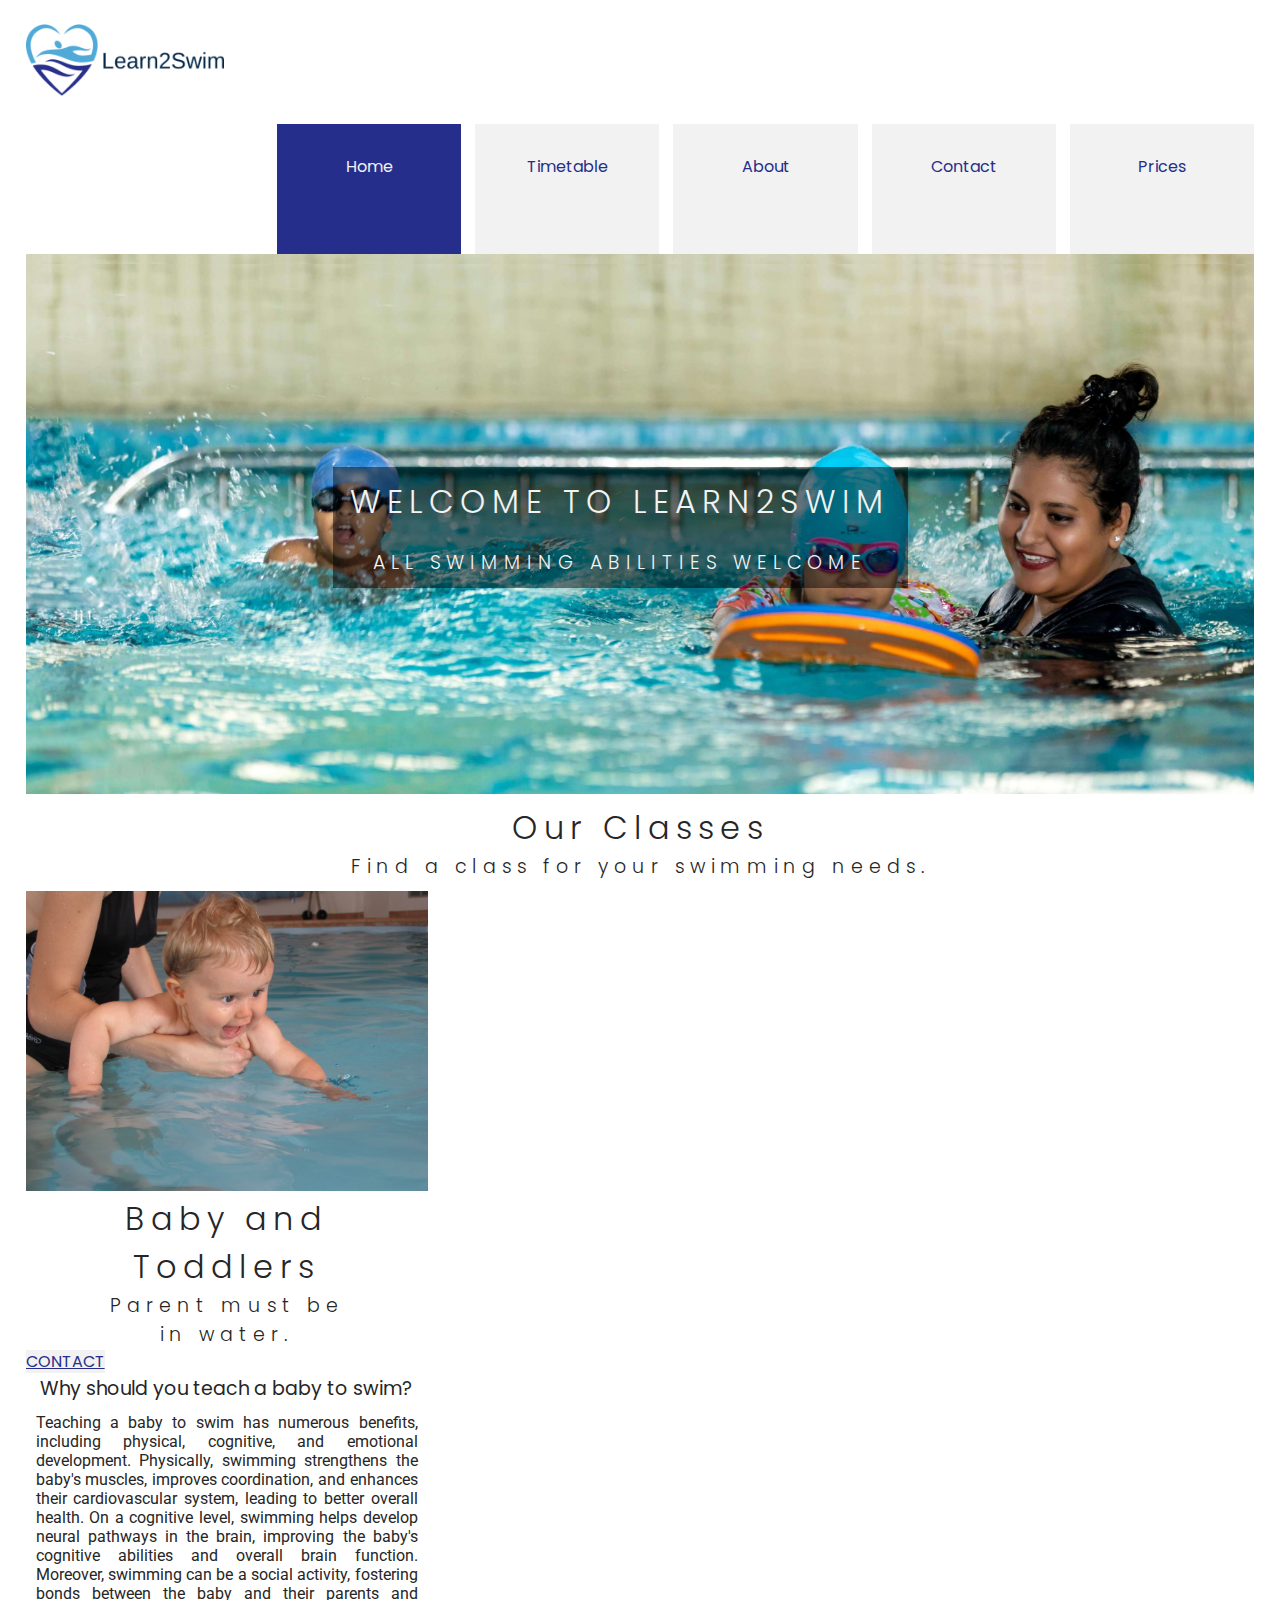
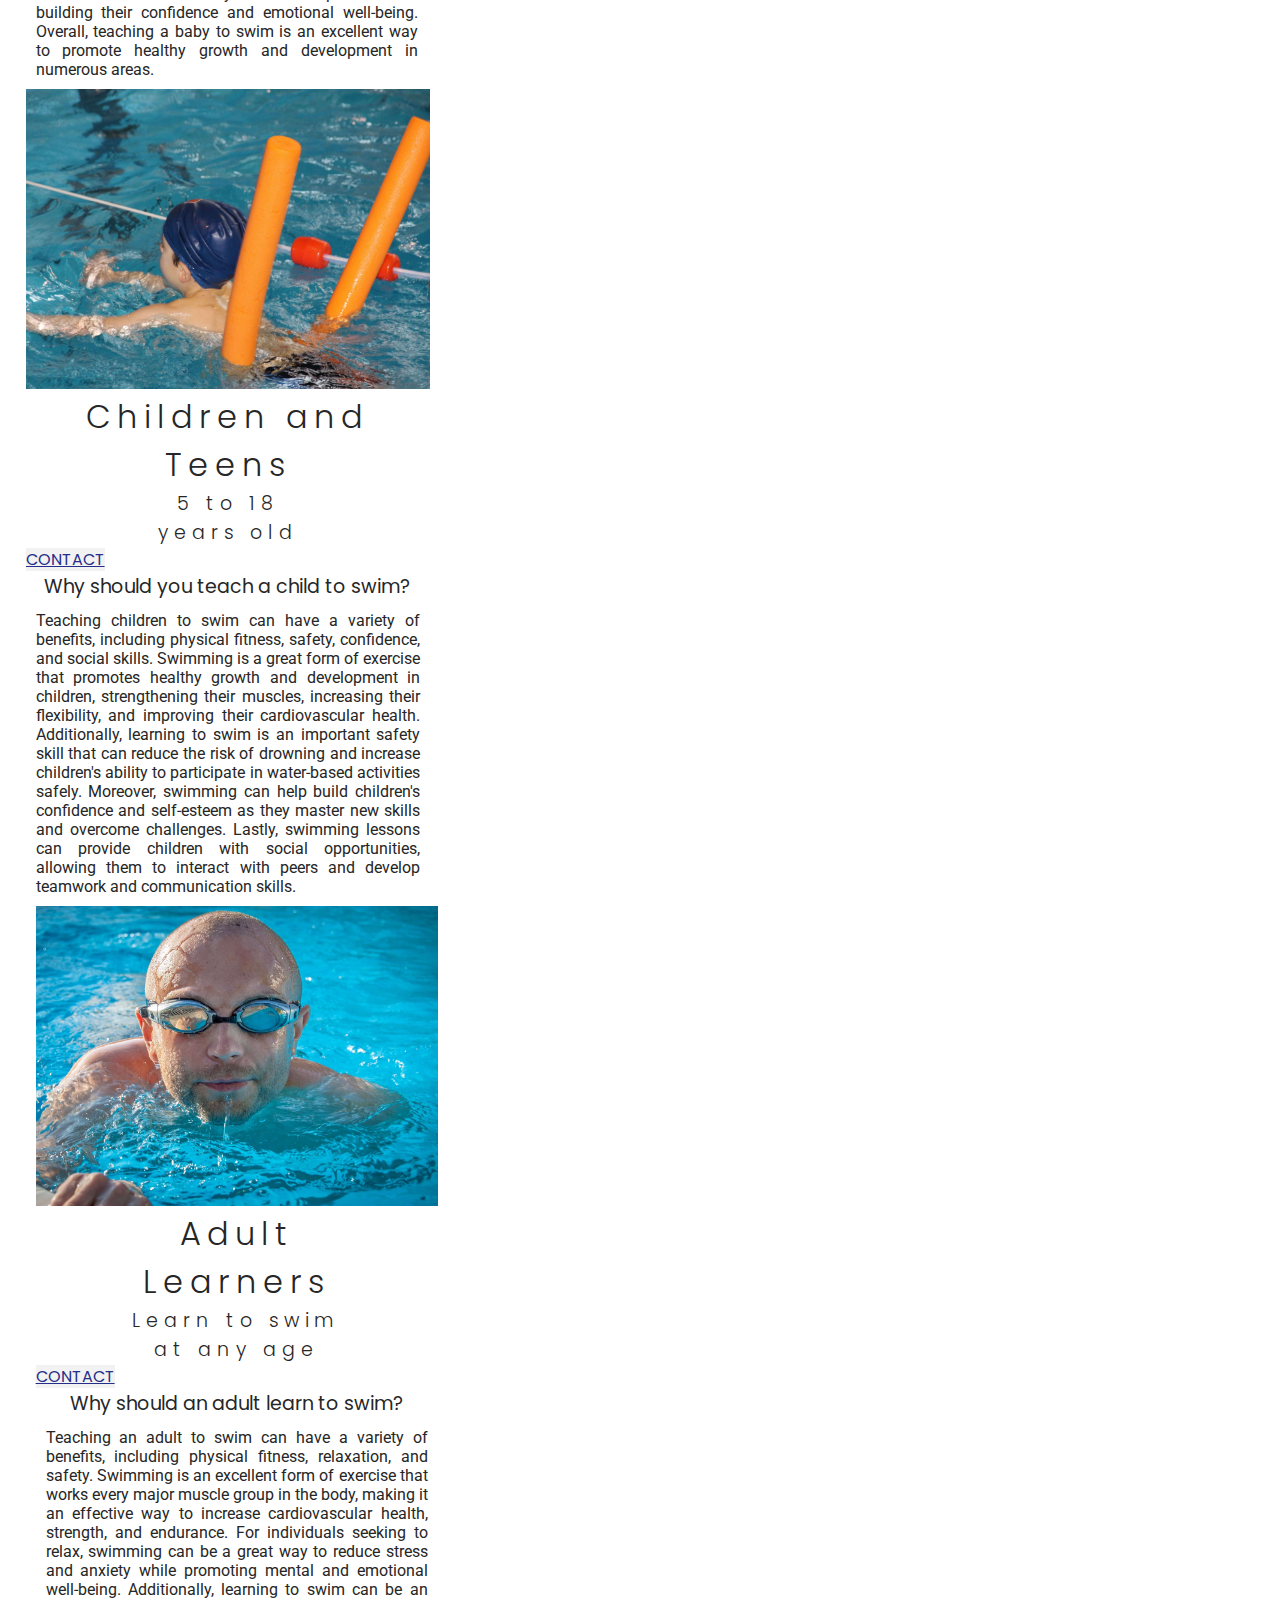
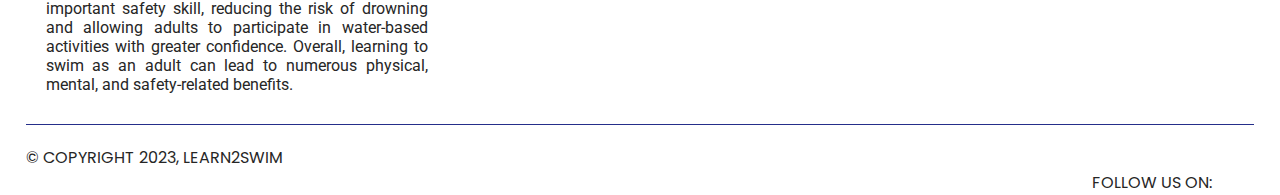
<file: index.html>
<!DOCTYPE html>
<html lang="en">

<head>
    <meta charset="UTF-8">
    <meta http-equiv="X-UA-Compatible" content="IE=edge">
    <meta name="viewport" content="width=device-width, initial-scale=1.0">
    <link rel="stylesheet" href="https://cdn.jsdelivr.net/npm/bootstrap@5.2.3/dist/css/bootstrap.min.css"
        integrity="sha384-rbsA2VBKQhggwzxH7pPCaAqO46MgnOM80zW1RWuH61DGLwZJEdK2Kadq2F9CUG65" crossorigin="anonymous">
    <link rel="stylesheet" href="https://cdnjs.cloudflare.com/ajax/libs/font-awesome/6.4.0/css/all.min.css"
        integrity="sha512-iecdLmaskl7CVkqkXNQ/ZH/XLlvWZOJyj7Yy7tcenmpD1ypASozpmT/E0iPtmFIB46ZmdtAc9eNBvH0H/ZpiBw=="
        crossorigin="anonymous" referrerpolicy="no-referrer">
    <link rel="preconnect" href="https://fonts.googleapis.com">
    <link rel="preconnect" href="https://fonts.gstatic.com" crossorigin>
    <link
        href="https://fonts.googleapis.com/css2?family=Poppins:wght@100;200;300;400;500;600;700;800;900&family=Roboto:wght@100;300;400;500;700&display=swap"
        rel="stylesheet">
    <link rel="stylesheet" href="assets/css/style.css">
    <title>Home | Learn2Swim</title>
</head>

<body>
    <header>
        <div class="container g-0 headerinner">
            <div class="row g-0">
                <div class="col-sm-12 col-md-4 logo g-0">
                    <a href="index.html" aria-hidden="true"><img src="assets/images/logo.png"
                            alt="Learn to swim logo"></a>
                </div>
                <div class="col-sm-12 col-md-8 menu g-0">
                    <nav>
                        <a href="index.html" class="col menu-item active g-0" aria-description="Link to Home">
                            <i class="fa-solid fa-house" aria-hidden="true"></i> Home</a>
                        <a href="timetable.html" class="col menu-item g-0" aria-description="Link to Timetable">
                            <i class="fa-solid fa-calendar-days" aria-hidden="true"></i> Timetable</a>
                        <a href="about.html" class="col menu-item g-0" aria-description="Link to About">
                            <i class="fa-solid fa-circle-info" aria-hidden="true"></i> About
                        </a>
                        <a href="contact.html" class="col menu-item g-0" aria-description="Link to Contact">
                            <i class="fa-solid fa-comment-dots" aria-hidden="true"></i> Contact
                        </a>
                        <a href="prices.html" class="col menu-item g-0" aria-description="Link to Prices">
                            <i class="fa-regular fa-credit-card" aria-hidden="true"></i> Prices
                        </a>
                    </nav>
                </div>
            </div>
        </div>
    </header>
    <section class="main">
        <div class="hero">
            <div class="container g-0 maininner">
                <div class="row g-0">
                    <div class="col g-0">
                        <div class="hero g-0">
                            <div class="overlayhero">
                                <h1>Welcome to Learn2Swim</h1>
                                <h2>All swimming abilities welcome</h2>
                            </div>
                        </div>
                    </div>
                </div>
            </div>
        </div>
        <div class="container g-0 maininner">
            <div class="row g-0">
                <div class="col=12 classesheader">
                    <h1>Our Classes</h1>
                    <h2>Find a class for your swimming needs.</h2>
                </div>
                <div class="col-sm-12 col-4 g-0 classesinner classleftcard">
                    <img src="assets/images/baby-76087.jpg"
                        alt="Mother holding baby in pool, allowing the baby to swim." class="class-image">
                    <h1>Baby and<br>Toddlers</h1>
                    <h2>Parent must be<br>in water.</h2>
                    <a href="contact.html" class="btn btn-outline-primary contact-btn"><i
                            class="fa-solid fa-comment-dots" aria-hidden="true"></i> Contact</a>
                    <h3>Why should you teach a baby to swim?</h3>
                    <p>Teaching a baby to swim has numerous benefits, including physical, cognitive, and emotional
                        development. Physically, swimming strengthens the baby's muscles, improves coordination, and
                        enhances their cardiovascular system, leading to better overall health. On a cognitive level,
                        swimming helps develop neural pathways in the brain, improving the baby's cognitive abilities
                        and overall brain function. Moreover, swimming can be a social activity, fostering bonds between
                        the baby and their parents and building their confidence and emotional well-being. Overall,
                        teaching a baby to swim is an excellent way to promote healthy growth and development in
                        numerous areas.</p>
                </div>
                <div class="col-sm-12 col-4 g-0  classesinner classcentercard">
                    <img src="assets/images/swim-619074.jpg" alt="Child swimming with swimming noodle as an aid"
                        class="class-image">
                    <h1>Children and Teens</h1>
                    <h2>5 to 18<br>years old</h2>
                    <a href="contact.html" class="btn btn-outline-primary contact-btn"><i
                            class="fa-solid fa-comment-dots" aria-hidden="true"></i> Contact</a>
                    <h3>Why should you teach a child to swim?</h3>
                    <p>Teaching children to swim can have a variety of benefits, including physical fitness, safety,
                        confidence, and social
                        skills. Swimming is a great form of exercise that promotes healthy growth and development in
                        children, strengthening
                        their muscles, increasing their flexibility, and improving their cardiovascular health.
                        Additionally, learning to swim
                        is an important safety skill that can reduce the risk of drowning and increase children's
                        ability to participate in
                        water-based activities safely. Moreover, swimming can help build children's confidence and
                        self-esteem as they master
                        new skills and overcome challenges. Lastly, swimming lessons can provide children with social
                        opportunities, allowing
                        them to interact with peers and develop teamwork and communication skills.</p>

                </div>
                <div class="col-sm-12 col-4 g-0  classesinner classrightcard">
                    <img src="assets/images/man-462874.jpg"
                        alt="Man with swimming cap and googles swimming towards the camera." class="class-image">
                    <h1>Adult<br>Learners</h1>
                    <h2>Learn to swim<br>at any age</h2>
                    <a href="contact.html" class="btn btn-outline-primary contact-btn"><i
                            class="fa-solid fa-comment-dots" aria-hidden="true"></i> Contact</a>
                    <h3>Why should an adult learn to swim?</h3>
                    <p>Teaching an adult to swim can have a variety of benefits, including physical fitness, relaxation,
                        and safety. Swimming
                        is an excellent form of exercise that works every major muscle group in the body, making it an
                        effective way to increase
                        cardiovascular health, strength, and endurance. For individuals seeking to relax, swimming can
                        be a great way to reduce
                        stress and anxiety while promoting mental and emotional well-being. Additionally, learning to
                        swim can be an important
                        safety skill, reducing the risk of drowning and allowing adults to participate in water-based
                        activities with greater
                        confidence. Overall, learning to swim as an adult can lead to numerous physical, mental, and
                        safety-related benefits.</p>
                </div>
            </div>
        </div>
    </section>
    <footer>
        <div class="container g-0 footerinner">
            <div class="row g-0">
                <div class="col-sm-12 col-md-4 copyright g-0">
                    <p>&copy; Copyright 2023, Learn2Swim</p>
                </div>
                <div class="col-sm-12 col-md-8 socials g-0">
                    <p class="socialheader">Follow us on:</p>
                    <a href="https://facebook.com" target="_blank" aria-description="Link to Facebook"><i
                            class="fa-brands fa-square-facebook" aria-disabled="true"></i></a>
                    <a href="https://twitter.com" target="_blank" aria-description="Link to Twitter"><i
                            class="fa-brands fa-square-twitter" aria-disabled="true"></i></a>
                    <a href="https://instagram.com" target="_blank" aria-description="Link to instagram"><i
                            class="fa-brands fa-square-instagram" aria-disabled="true"></i></a>
                </div>
            </div>
        </div>
    </footer>
</body>

</html>
</file>
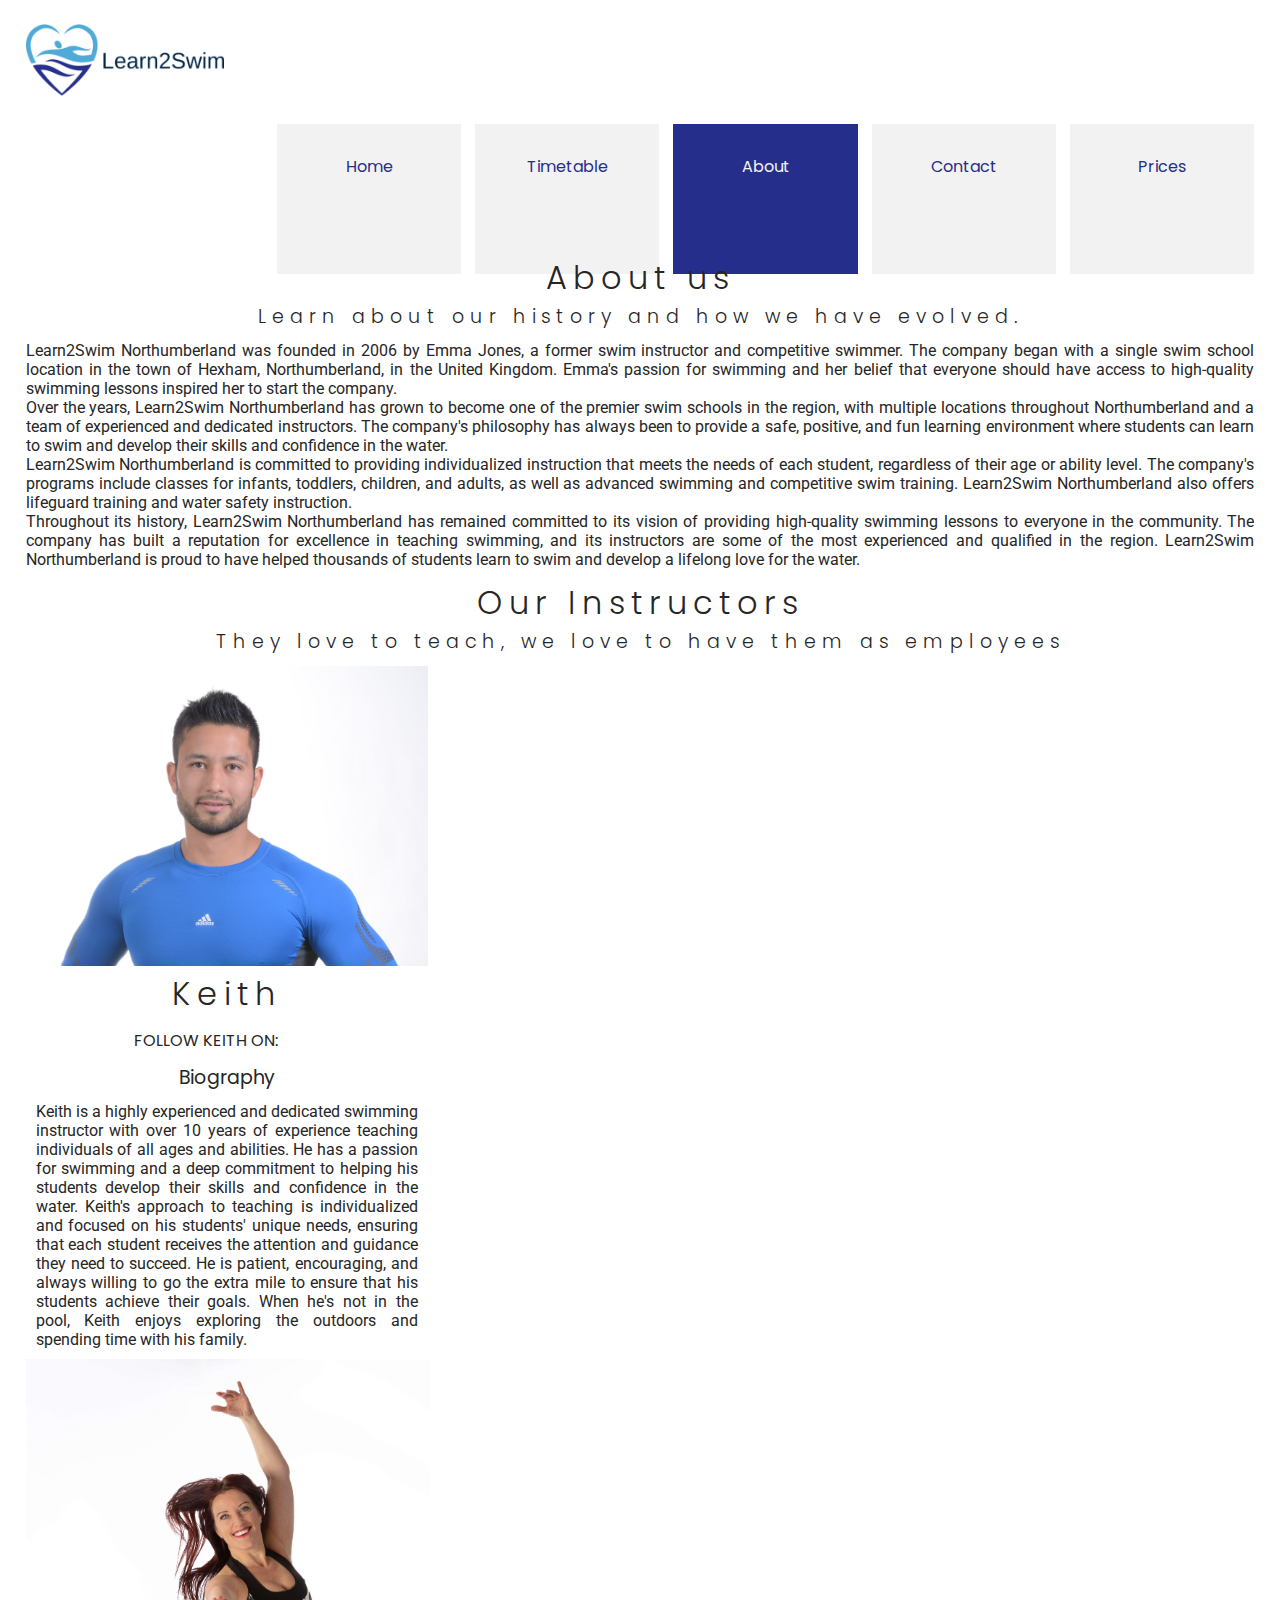
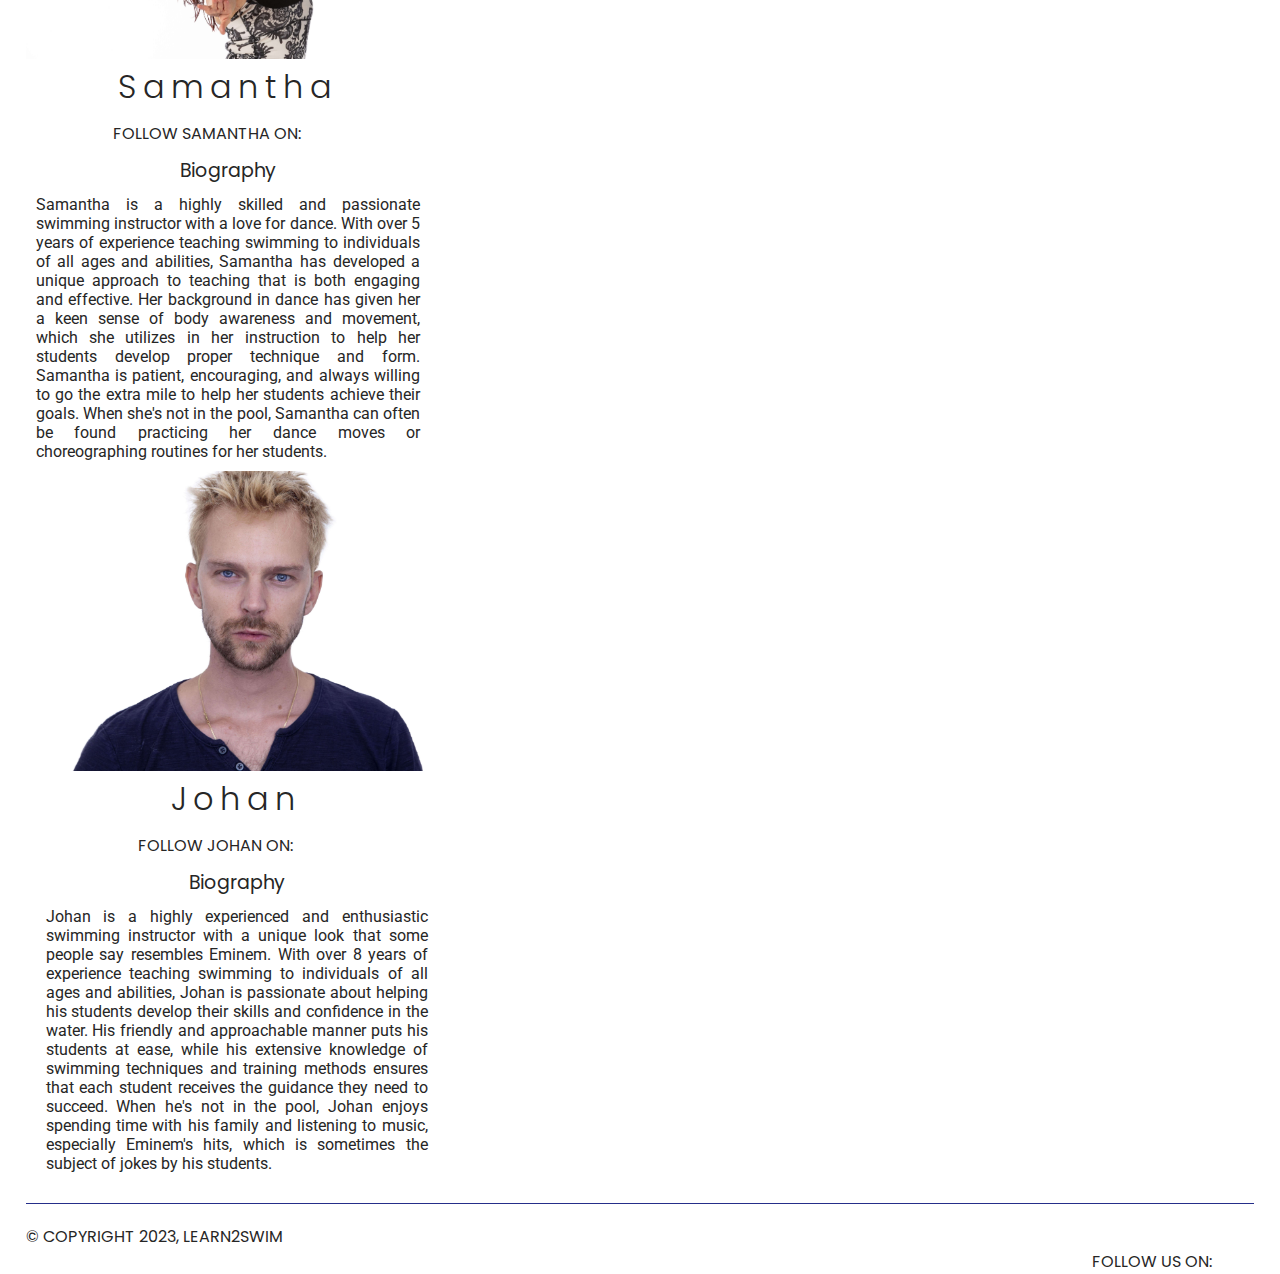
<file: about.html>
<!DOCTYPE html>
<html lang="en">

<head>
    <meta charset="UTF-8">
    <meta http-equiv="X-UA-Compatible" content="IE=edge">
    <meta name="viewport" content="width=device-width, initial-scale=1.0">
    <link rel="stylesheet" href="https://cdn.jsdelivr.net/npm/bootstrap@5.2.3/dist/css/bootstrap.min.css"
        integrity="sha384-rbsA2VBKQhggwzxH7pPCaAqO46MgnOM80zW1RWuH61DGLwZJEdK2Kadq2F9CUG65" crossorigin="anonymous">
    <link rel="stylesheet" href="https://cdnjs.cloudflare.com/ajax/libs/font-awesome/6.4.0/css/all.min.css"
        integrity="sha512-iecdLmaskl7CVkqkXNQ/ZH/XLlvWZOJyj7Yy7tcenmpD1ypASozpmT/E0iPtmFIB46ZmdtAc9eNBvH0H/ZpiBw=="
        crossorigin="anonymous" referrerpolicy="no-referrer">
    <link rel="preconnect" href="https://fonts.googleapis.com">
    <link rel="preconnect" href="https://fonts.gstatic.com" crossorigin>
    <link
        href="https://fonts.googleapis.com/css2?family=Poppins:wght@100;200;300;400;500;600;700;800;900&family=Roboto:wght@100;300;400;500;700&display=swap"
        rel="stylesheet">
    <link rel="stylesheet" href="assets/css/style.css">
    <title>Home | Learn2Swim</title>
</head>

<body>
    <header>
        <div class="container g-0 headerinner">
            <div class="row g-0">
                <div class="col-sm-12 col-md-4 logo g-0">
                    <a href="index.html" aria-hidden="true"><img src="assets/images/logo.png"
                            alt="Learn to swim logo"></a>
                </div>
                <div class="col-sm-12 col-md-8 menu g-0">
                    <nav>
                        <a href="index.html" class="col menu-item  g-0" aria-description="Link to Home">
                            <i class="fa-solid fa-house" aria-hidden="true"></i> Home</a>
                        <a href="timetable.html" class="col menu-item g-0" aria-description="Link to Timetable">
                            <i class="fa-solid fa-calendar-days" aria-hidden="true"></i> Timetable</a>
                        <a href="about.html" class="col menu-item g-0 active" aria-description="Link to About">
                            <i class="fa-solid fa-circle-info" aria-hidden="true"></i> About
                        </a>
                        <a href="contact.html" class="col menu-item g-0" aria-description="Link to Contact">
                            <i class="fa-solid fa-comment-dots" aria-hidden="true"></i> Contact
                        </a>
                        <a href="prices.html" class="col menu-item g-0" aria-description="Link to Prices">
                            <i class="fa-regular fa-credit-card" aria-hidden="true"></i> Prices
                        </a>
                    </nav>
                </div>
            </div>
        </div>
    </header>
    <section class="main">
        <div class="container g-0 maininner">
            <div class="row g-0">
                <div class="col g-0 content">
                    <div class="page-headers">
                        <h1>About us</h1>
                        <h2>Learn about our history and how we have evolved.</h2>
                    </div>
                    <p>Learn2Swim Northumberland was founded in 2006 by Emma Jones, a former swim instructor and
                        competitive swimmer. The
                        company began with a single swim school location in the town of Hexham, Northumberland, in the
                        United Kingdom. Emma's
                        passion for swimming and her belief that everyone should have access to high-quality swimming
                        lessons inspired her to
                        start the company.
                    </p>
                    <p>
                        Over the years, Learn2Swim Northumberland has grown to become one of the premier swim schools
                        in the region, with
                        multiple locations throughout Northumberland and a team of experienced and dedicated
                        instructors. The company's
                        philosophy has always been to provide a safe, positive, and fun learning environment where
                        students can learn to swim
                        and develop their skills and confidence in the water.
                    </p>
                    <p>
                        Learn2Swim Northumberland is committed to providing individualized instruction that meets the
                        needs of each student,
                        regardless of their age or ability level. The company's programs include classes for infants,
                        toddlers, children, and
                        adults, as well as advanced swimming and competitive swim training. Learn2Swim Northumberland
                        also offers lifeguard
                        training and water safety instruction.
                    </p>
                    <p>
                        Throughout its history, Learn2Swim Northumberland has remained committed to its vision of
                        providing high-quality
                        swimming lessons to everyone in the community. The company has built a reputation for excellence
                        in teaching swimming,
                        and its instructors are some of the most experienced and qualified in the region. Learn2Swim
                        Northumberland is proud
                        to have helped thousands of students learn to swim and develop a lifelong love for the water.
                    </p>
                </div>
            </div>
        </div>
        <div class="container g-0 maininner">
            <div class="row g-0">
                <div class="col=12 classesheader">
                    <h1>Our Instructors</h1>
                    <h2>They love to teach, we love to have them as employees</h2>
                </div>
                <div class="col-sm-12 col-4 g-0 classesinner classleftcard">
                    <img src="assets/images/sport-1685834.jpg" alt="Keith's profile photo"
                        class="class-image profile-pic">
                    <h1>Keith</h1>
                    <div class="col-sm-12 col-md-8 socials personal-socials g-0">
                        <p class="socialheader">Follow Keith on:</p>
                        <a href="https://facebook.com" target="_blank" aria-description="Link to Facebook"><i
                            class="fa-brands fa-square-facebook" aria-disabled="true"></i></a>
                        <a href="https://twitter.com" target="_blank" aria-description="Link to Twitter"><i
                            class="fa-brands fa-square-twitter" aria-disabled="true"></i></a>
                        <a href="https://instagram.com" target="_blank" aria-description="Link to instagram"><i
                            class="fa-brands fa-square-instagram" aria-disabled="true"></i></a>
                    </div>
                    <h3>Biography</h3>
                    <p>Keith is a highly experienced and dedicated swimming instructor with over 10 years of experience
                        teaching individuals of
                        all ages and abilities. He has a passion for swimming and a deep commitment to helping his
                        students develop their skills
                        and confidence in the water. Keith's approach to teaching is individualized and focused on his
                        students' unique needs,
                        ensuring that each student receives the attention and guidance they need to succeed. He is
                        patient, encouraging, and
                        always willing to go the extra mile to ensure that his students achieve their goals. When he's
                        not in the pool, Keith
                        enjoys exploring the outdoors and spending time with his family.</p>
                </div>
                <div class="col-sm-12 col-4 g-0  classesinner classcentercard">
                    <img src="assets/images/woman-4036106.jpg" alt="Samantha's profile photo"
                        class="class-image profile-pic">
                    <h1>Samantha</h1>
                    <div class="col-sm-12 col-md-8 socials personal-socials g-0">
                        <p class="socialheader">Follow Samantha on:</p>
                        <a href="https://facebook.com" target="_blank" aria-description="Link to Facebook"><i
                            class="fa-brands fa-square-facebook" aria-disabled="true"></i></a>
                        <a href="https://twitter.com" target="_blank" aria-description="Link to Twitter"><i
                            class="fa-brands fa-square-twitter" aria-disabled="true"></i></a>
                        <a href="https://instagram.com" target="_blank" aria-description="Link to instagram"><i
                            class="fa-brands fa-square-instagram" aria-disabled="true"></i></a>
                    </div>
                    <h3>Biography</h3>
                    <p>Samantha is a highly skilled and passionate swimming instructor with a love for dance. With over
                        5 years of experience
                        teaching swimming to individuals of all ages and abilities, Samantha has developed a unique
                        approach to teaching that is
                        both engaging and effective. Her background in dance has given her a keen sense of body
                        awareness and movement, which
                        she utilizes in her instruction to help her students develop proper technique and form. Samantha
                        is patient,
                        encouraging, and always willing to go the extra mile to help her students achieve their goals.
                        When she's not in the
                        pool, Samantha can often be found practicing her dance moves or choreographing routines for her
                        students.</p>

                </div>
                <div class="col-sm-12 col-4 g-0  classesinner classrightcard">
                    <img src="assets/images/4k-5552541.jpg" alt="Johan's profile photo" class="class-image profile-pic">
                    <h1>Johan</h1>
                    <div class="col-sm-12 col-md-8 socials personal-socials g-0">
                        <p class="socialheader">Follow Johan on:</p>
                        <a href="https://facebook.com" target="_blank" aria-description="Link to Facebook"><i
                            class="fa-brands fa-square-facebook" aria-disabled="true"></i></a>
                        <a href="https://twitter.com" target="_blank" aria-description="Link to Twitter"><i
                            class="fa-brands fa-square-twitter" aria-disabled="true"></i></a>
                        <a href="https://instagram.com" target="_blank" aria-description="Link to instagram"><i
                            class="fa-brands fa-square-instagram" aria-disabled="true"></i></a>
                    </div>
                    <h3>Biography</h3>
                    <p>Johan is a highly experienced and enthusiastic swimming instructor with a unique look that some
                        people say resembles
                        Eminem. With over 8 years of experience teaching swimming to individuals of all ages and
                        abilities, Johan is passionate
                        about helping his students develop their skills and confidence in the water. His friendly and
                        approachable manner puts
                        his students at ease, while his extensive knowledge of swimming techniques and training methods
                        ensures that each
                        student receives the guidance they need to succeed. When he's not in the pool, Johan enjoys
                        spending time with his
                        family and listening to music, especially Eminem's hits, which is sometimes the subject of jokes
                        by his students.</p>
                </div>
            </div>
        </div>
    </section>
    <footer>
        <div class="container g-0 footerinner">
            <div class="row g-0">
                <div class="col-sm-12 col-md-4 copyright g-0">
                    <p>&copy; Copyright 2023, Learn2Swim</p>
                </div>
                <div class="col-sm-12 col-md-8 socials g-0">
                    <p class="socialheader">Follow us on:</p>
                    <a href="https://facebook.com" target="_blank" aria-description="Link to Facebook"><i
                            class="fa-brands fa-square-facebook" aria-disabled="true"></i></a>
                    <a href="https://twitter.com" target="_blank" aria-description="Link to Twitter"><i
                            class="fa-brands fa-square-twitter" aria-disabled="true"></i></a>
                    <a href="https://instagram.com" target="_blank" aria-description="Link to instagram"><i
                            class="fa-brands fa-square-instagram" aria-disabled="true"></i></a>
                </div>
            </div>
        </div>
    </footer>
</body>

</html>
</file>
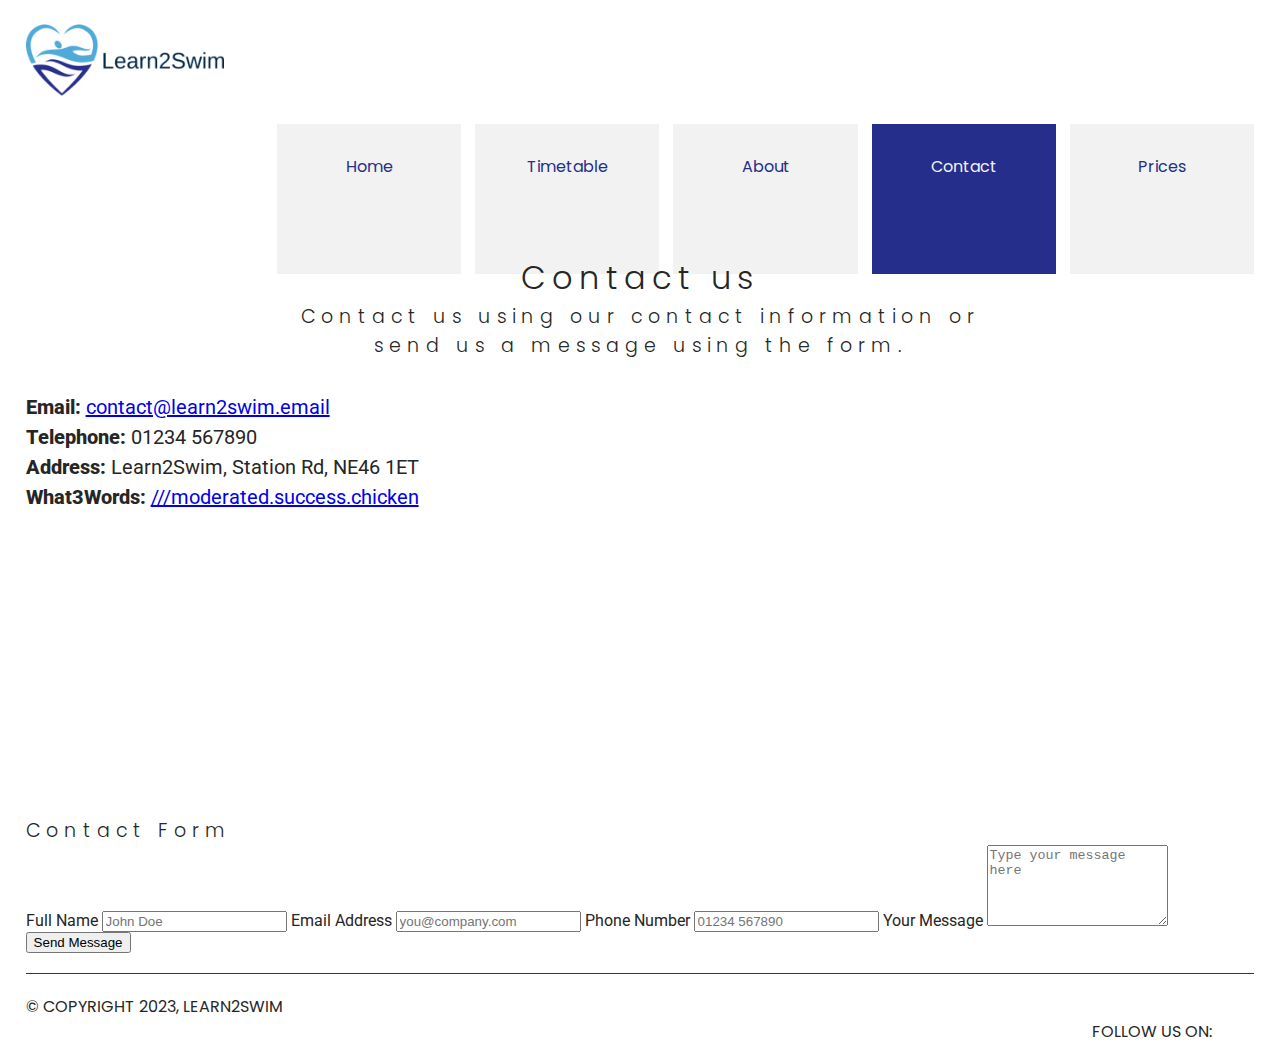
<file: contact.html>
<!DOCTYPE html>
<html lang="en">

<head>
    <meta charset="UTF-8">
    <meta http-equiv="X-UA-Compatible" content="IE=edge">
    <meta name="viewport" content="width=device-width, initial-scale=1.0">
    <link rel="stylesheet" href="https://cdn.jsdelivr.net/npm/bootstrap@5.2.3/dist/css/bootstrap.min.css"
        integrity="sha384-rbsA2VBKQhggwzxH7pPCaAqO46MgnOM80zW1RWuH61DGLwZJEdK2Kadq2F9CUG65" crossorigin="anonymous">
    <link rel="stylesheet" href="https://cdnjs.cloudflare.com/ajax/libs/font-awesome/6.4.0/css/all.min.css"
        integrity="sha512-iecdLmaskl7CVkqkXNQ/ZH/XLlvWZOJyj7Yy7tcenmpD1ypASozpmT/E0iPtmFIB46ZmdtAc9eNBvH0H/ZpiBw=="
        crossorigin="anonymous" referrerpolicy="no-referrer">
    <link rel="preconnect" href="https://fonts.googleapis.com">
    <link rel="preconnect" href="https://fonts.gstatic.com" crossorigin>
    <link
        href="https://fonts.googleapis.com/css2?family=Poppins:wght@100;200;300;400;500;600;700;800;900&family=Roboto:wght@100;300;400;500;700&display=swap"
        rel="stylesheet">
    <link rel="stylesheet" href="assets/css/style.css">
    <title>Home | Learn2Swim</title>
</head>

<body>
    <header>
        <div class="container g-0 headerinner">
            <div class="row g-0">
                <div class="col-sm-12 col-md-4 logo g-0">
                    <a href="index.html" aria-hidden="true"><img src="assets/images/logo.png"
                            alt="Learn to swim logo"></a>
                </div>
                <div class="col-sm-12 col-md-8 menu g-0">
                    <nav>
                        <a href="index.html" class="col menu-item  g-0" aria-description="Link to Home">
                            <i class="fa-solid fa-house" aria-hidden="true"></i> Home</a>
                        <a href="timetable.html" class="col menu-item g-0" aria-description="Link to Timetable">
                            <i class="fa-solid fa-calendar-days" aria-hidden="true"></i> Timetable</a>
                        <a href="about.html" class="col menu-item g-0 " aria-description="Link to About">
                            <i class="fa-solid fa-circle-info" aria-hidden="true"></i> About
                        </a>
                        <a href="contact.html" class="col menu-item g-0 active" aria-description="Link to Contact">
                            <i class="fa-solid fa-comment-dots" aria-hidden="true"></i> Contact
                        </a>
                        <a href="prices.html" class="col menu-item g-0" aria-description="Link to Prices">
                            <i class="fa-regular fa-credit-card" aria-hidden="true"></i> Prices
                        </a>
                    </nav>
                </div>
            </div>
        </div>
    </header>
    <section class="main">
        <div class="container g-0 maininner ">
            <div class="row g-0">
                <div class="col g-0">
                    <div class="page-headers">
                        <h1>Contact us</h1>
                        <h2>Contact us using our contact information or<br> send us a message using the form.</h2>
                    </div>
                </div>
            </div>
            <div class="row contactinner">
                    <div class="col-sm-12 col-md-6">
                        <div class="contact-info ">
                            <ul>
                                <li><span class="head">Email: </span><a href="mailto:contact@learn2swim.email" target="_blank">contact@learn2swim.email</a></li> 
                                <li><span class="head">Telephone: </span>01234 567890</li>
                                <li><span class="head">Address: </span>Learn2Swim, Station Rd, NE46 1ET</li>
                                <li><span class="head">What3Words: </span><a href="http://https://what3words.com/moderated.success.chicken" target="_blank" aria-description="Link to location on website What3words.com">///moderated.success.chicken</a></li>
                            </ul>
                            <iframe src="https://www.google.com/maps/embed?pb=!1m18!1m12!1m3!1d2289.9909779745153!2d-2.096690684099596!3d54.97325738035206!2m3!1f0!2f0!3f0!3m2!1i1024!2i768!4f13.1!3m3!1m2!1s0x487dc6447f8a361d%3A0x906306f2ca6b90d8!2sHexham%20NE46%201ET!5e0!3m2!1sen!2suk!4v1683933273418!5m2!1sen!2suk" allowfullscreen="" loading="lazy" referrerpolicy="no-referrer-when-downgrade"></iframe>
                        </div>
                    </div>
                    <div class="col-sm-12 col-md-6">
                        <h2>Contact Form</h2>
                        <form action="https://api.web3forms.com/submit" method="POST" id="form" class="contactform">
                            <input type="hidden" name="access_key" value="611c058f-d4ec-4209-8044-cf3951c2f630">
                            <input type="hidden" name="subject" value="Web Form from Learn2Swim">
                            <input type="hidden" name="redirect" value="https://web3forms.com/success">
                            <label for="name">Full Name</label>
                                <input type="text" name="name" id="name" placeholder="John Doe" required class="form-control">
                            <label for="email">Email Address</label>
                              <input type="email" name="email" id="email" placeholder="you@company.com" required class="form-control">
                            <label for="phone">Phone Number</label>
                              <input type="text" name="phone" id="phone" placeholder="01234 567890" required class="form-control">
                            <label for="message">Your Message</label>
                              <textarea rows="5" name="message" id="message" placeholder="Type your message here" class="form-control" required></textarea>
                              <div class="h-captcha" data-captcha="true"></div>
                            <button type="submit" class="btn btn-primary">Send Message</button>
                         </form>
                    </div>
            </div>
        </div>
    </section>
    <footer>
        <div class="container g-0 footerinner">
            <div class="row g-0">
                <div class="col-sm-12 col-md-4 copyright g-0">
                    <p>&copy; Copyright 2023, Learn2Swim</p>
                </div>
                <div class="col-sm-12 col-md-8 socials g-0">
                    <p class="socialheader">Follow us on:</p>
                    <a href="https://facebook.com" target="_blank" aria-description="Link to Facebook"><i
                            class="fa-brands fa-square-facebook" aria-disabled="true"></i></a>
                    <a href="https://twitter.com" target="_blank" aria-description="Link to Twitter"><i
                            class="fa-brands fa-square-twitter" aria-disabled="true"></i></a>
                    <a href="https://instagram.com" target="_blank" aria-description="Link to instagram"><i
                            class="fa-brands fa-square-instagram" aria-disabled="true"></i></a>
                </div>
            </div>
        </div>
    </footer>
</body>

</html>
</file>
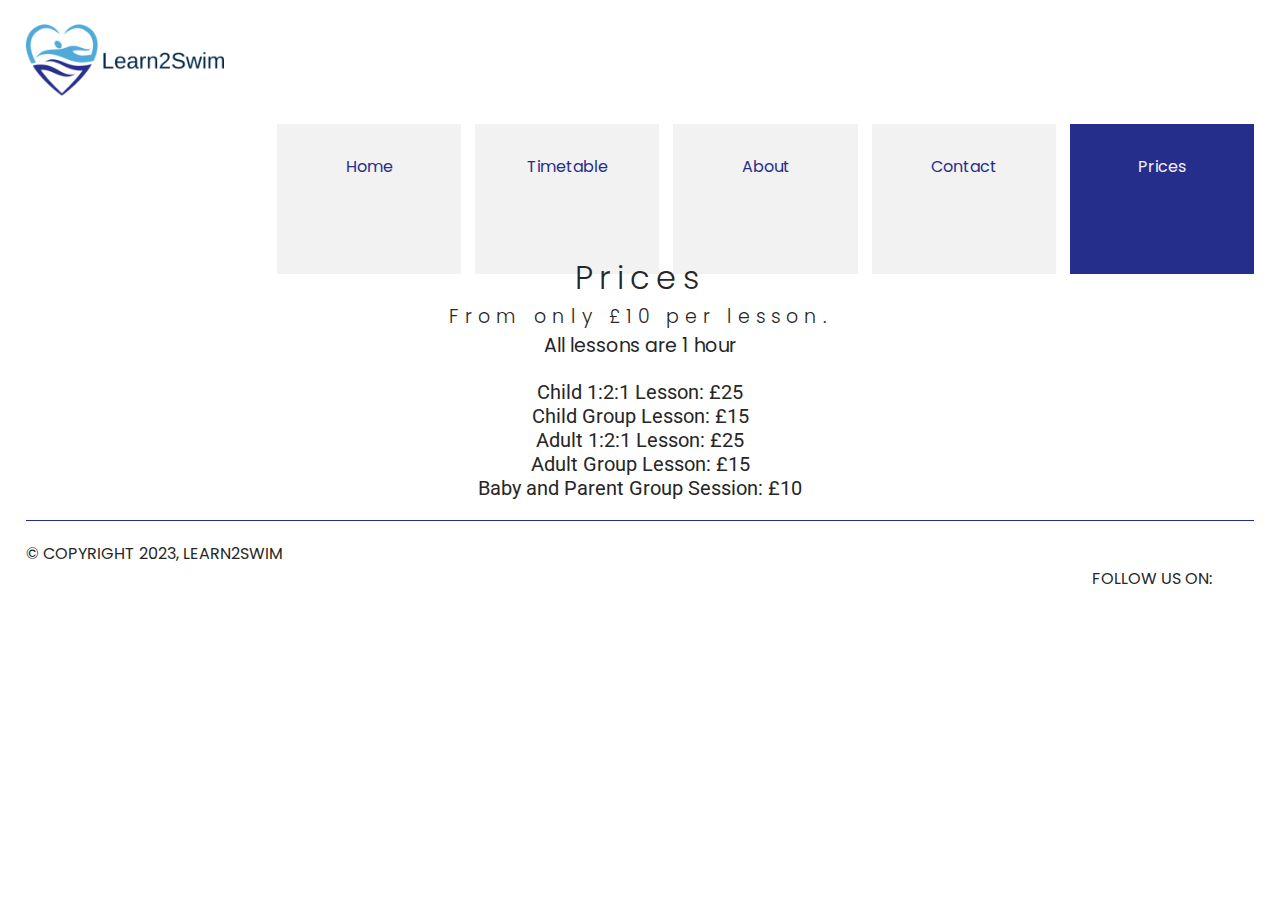
<file: prices.html>
<!DOCTYPE html>
<html lang="en">

<head>
    <meta charset="UTF-8">
    <meta http-equiv="X-UA-Compatible" content="IE=edge">
    <meta name="viewport" content="width=device-width, initial-scale=1.0">
    <link rel="stylesheet" href="https://cdn.jsdelivr.net/npm/bootstrap@5.2.3/dist/css/bootstrap.min.css"
        integrity="sha384-rbsA2VBKQhggwzxH7pPCaAqO46MgnOM80zW1RWuH61DGLwZJEdK2Kadq2F9CUG65" crossorigin="anonymous">
    <link rel="stylesheet" href="https://cdnjs.cloudflare.com/ajax/libs/font-awesome/6.4.0/css/all.min.css"
        integrity="sha512-iecdLmaskl7CVkqkXNQ/ZH/XLlvWZOJyj7Yy7tcenmpD1ypASozpmT/E0iPtmFIB46ZmdtAc9eNBvH0H/ZpiBw=="
        crossorigin="anonymous" referrerpolicy="no-referrer">
    <link rel="preconnect" href="https://fonts.googleapis.com">
    <link rel="preconnect" href="https://fonts.gstatic.com" crossorigin>
    <link
        href="https://fonts.googleapis.com/css2?family=Poppins:wght@100;200;300;400;500;600;700;800;900&family=Roboto:wght@100;300;400;500;700&display=swap"
        rel="stylesheet">
    <link rel="stylesheet" href="assets/css/style.css">
    <title>Home | Learn2Swim</title>
</head>

<body>
    <header>
        <div class="container g-0 headerinner">
            <div class="row g-0">
                <div class="col-sm-12 col-md-4 logo g-0">
                    <a href="index.html" aria-hidden="true"><img src="assets/images/logo.png"
                            alt="Learn to swim logo"></a>
                </div>
                <div class="col-sm-12 col-md-8 menu g-0">
                    <nav>
                        <a href="index.html" class="col menu-item  g-0" aria-description="Link to Home">
                            <i class="fa-solid fa-house" aria-hidden="true"></i> Home</a>
                        <a href="timetable.html" class="col menu-item g-0" aria-description="Link to Timetable">
                            <i class="fa-solid fa-calendar-days" aria-hidden="true"></i> Timetable</a>
                        <a href="about.html" class="col menu-item g-0 " aria-description="Link to About">
                            <i class="fa-solid fa-circle-info" aria-hidden="true"></i> About
                        </a>
                        <a href="contact.html" class="col menu-item g-0 " aria-description="Link to Contact">
                            <i class="fa-solid fa-comment-dots" aria-hidden="true"></i> Contact
                        </a>
                        <a href="prices.html" class="col menu-item g-0 active" aria-description="Link to Prices">
                            <i class="fa-regular fa-credit-card" aria-hidden="true"></i> Prices
                        </a>
                    </nav>
                </div>
            </div>
        </div>
    </header>
    <section class="main">
        <div class="container g-0 maininner">
            <div class="row g-0">
                <div class="col g-0">
                    <div class="page-headers">
                        <h1>Prices</h1>
                        <h2>From only £10 per lesson.</h2>
                        <h3>All lessons are 1 hour</h3>
                    </div>
                    <div class="price-structure">
                        <ul>
                            <li>
                            Child 1:2:1 Lesson: £25
                            </li>
                            <li>
                                Child Group Lesson: £15
                            </li>
                            <li>
                                Adult 1:2:1 Lesson: £25
                            </li>
                            <li>
                                Adult Group Lesson: £15
                            </li>
                            <li>
                                Baby and Parent Group Session: £10
                            </li>
                        </ul>
                    </div>                    
                </div>
            </div>
        </div>
    </section>
    <footer>
        <div class="container g-0 footerinner">
            <div class="row g-0">
                <div class="col-sm-12 col-md-4 copyright g-0">
                    <p>&copy; Copyright 2023, Learn2Swim</p>
                </div>
                <div class="col-sm-12 col-md-8 socials g-0">
                    <p class="socialheader">Follow us on:</p>
                    <a href="https://facebook.com" target="_blank" aria-description="Link to Facebook"><i
                            class="fa-brands fa-square-facebook" aria-disabled="true"></i></a>
                    <a href="https://twitter.com" target="_blank" aria-description="Link to Twitter"><i
                            class="fa-brands fa-square-twitter" aria-disabled="true"></i></a>
                    <a href="https://instagram.com" target="_blank" aria-description="Link to instagram"><i
                            class="fa-brands fa-square-instagram" aria-disabled="true"></i></a>
                </div>
            </div>
        </div>
    </footer>
</body>

</html>
</file>
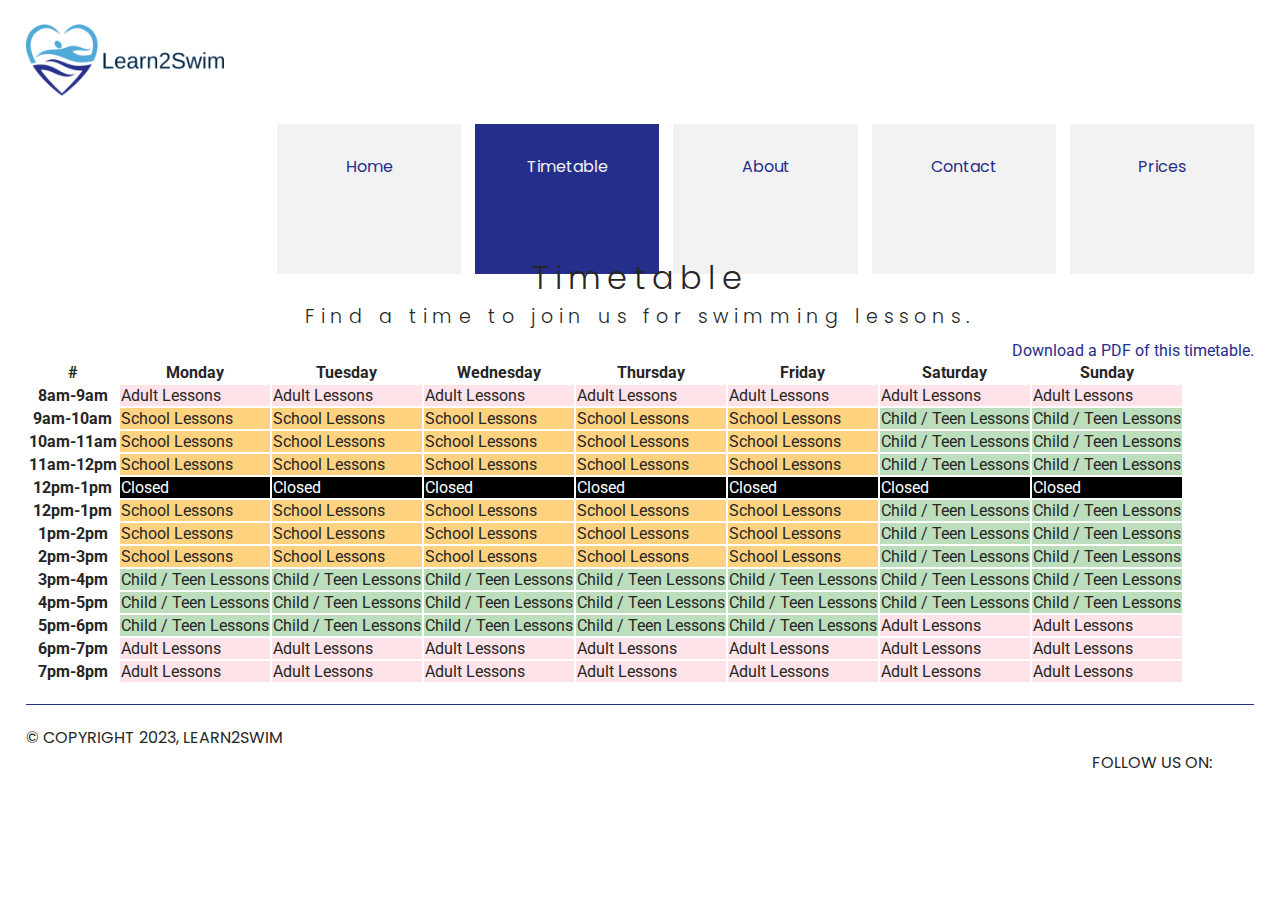
<file: timetable.html>
<!DOCTYPE html>
<html lang="en">

<head>
    <meta charset="UTF-8">
    <meta http-equiv="X-UA-Compatible" content="IE=edge">
    <meta name="viewport" content="width=device-width, initial-scale=1.0">
    <link rel="stylesheet" href="https://cdn.jsdelivr.net/npm/bootstrap@5.2.3/dist/css/bootstrap.min.css"
        integrity="sha384-rbsA2VBKQhggwzxH7pPCaAqO46MgnOM80zW1RWuH61DGLwZJEdK2Kadq2F9CUG65" crossorigin="anonymous">
    <link rel="stylesheet" href="https://cdnjs.cloudflare.com/ajax/libs/font-awesome/6.4.0/css/all.min.css"
        integrity="sha512-iecdLmaskl7CVkqkXNQ/ZH/XLlvWZOJyj7Yy7tcenmpD1ypASozpmT/E0iPtmFIB46ZmdtAc9eNBvH0H/ZpiBw=="
        crossorigin="anonymous" referrerpolicy="no-referrer">
    <link rel="preconnect" href="https://fonts.googleapis.com">
    <link rel="preconnect" href="https://fonts.gstatic.com" crossorigin>
    <link
        href="https://fonts.googleapis.com/css2?family=Poppins:wght@100;200;300;400;500;600;700;800;900&family=Roboto:wght@100;300;400;500;700&display=swap"
        rel="stylesheet">
    <link rel="stylesheet" href="assets/css/style.css">
    <title>Home | Learn2Swim</title>
</head>

<body>
    <header>
        <div class="container g-0 headerinner">
            <div class="row g-0">
                <div class="col-sm-12 col-md-4 logo g-0">
                    <a href="index.html" aria-hidden="true"><img src="assets/images/logo.png"
                            alt="Learn to swim logo"></a>
                </div>
                <div class="col-sm-12 col-md-8 menu g-0">
                    <nav>
                        <a href="index.html" class="col menu-item  g-0" aria-description="Link to Home">
                            <i class="fa-solid fa-house" aria-hidden="true"></i> Home</a>
                        <a href="timetable.html" class="col menu-item g-0 active" aria-description="Link to Timetable">
                            <i class="fa-solid fa-calendar-days" aria-hidden="true"></i> Timetable</a>
                        <a href="about.html" class="col menu-item g-0" aria-description="Link to About">
                            <i class="fa-solid fa-circle-info" aria-hidden="true"></i> About
                        </a>
                        <a href="contact.html" class="col menu-item g-0" aria-description="Link to Contact">
                            <i class="fa-solid fa-comment-dots" aria-hidden="true"></i> Contact
                        </a>
                        <a href="prices.html" class="col menu-item g-0" aria-description="Link to Prices">
                            <i class="fa-regular fa-credit-card" aria-hidden="true"></i> Prices
                        </a>
                    </nav>
                </div>
            </div>
        </div>
    </header>
    <section class="main">
        <div class="container g-0 maininner">
            <div class="row g-0">
                <div class="col g-0">
                    <div class="page-headers">
                        <h1>Timetable</h1>
                        <h2>Find a time to join us for swimming lessons.</h2>
                    </div>
                    <div class="printpdf">
                       <a href="assets/pdf/pooltimetableprintable.pdf" target="_blank"><i class="fa-solid fa-file-pdf"></i> Download a PDF of this timetable.</a>
                    </div>
                    <table class="table table-striped desktop-table-view">
                        <thead>
                            <tr>
                                <th scope="col">#</th>
                                <th scope="col">Monday</th>
                                <th scope="col">Tuesday</th>
                                <th scope="col">Wednesday</th>
                                <th scope="col">Thursday</th>
                                <th scope="col">Friday</th>
                                <th scope="col">Saturday</th>
                                <th scope="col">Sunday</th>
                            </tr>
                        </thead>
                        <tbody>
                            <tr>
                                <th scope="row">8am-9am</th>
                                <td class="adult">Adult Lessons</td>
                                <td class="adult">Adult Lessons</td>
                                <td class="adult">Adult Lessons</td>
                                <td class="adult">Adult Lessons</td>
                                <td class="adult">Adult Lessons</td>
                                <td class="adult">Adult Lessons</td>
                                <td class="adult">Adult Lessons</td>
                            </tr>
                            <tr>
                                <th scope="row">9am-10am</th>
                                <td class="schools">School Lessons</td>
                                <td class="schools">School Lessons</td>
                                <td class="schools">School Lessons</td>
                                <td class="schools">School Lessons</td>
                                <td class="schools">School Lessons</td>
                                <td class="child">Child / Teen Lessons</td>
                                <td class="child">Child / Teen Lessons</td>
                            </tr>
                            <tr>
                                <th scope="row">10am-11am</th>
                                <td class="schools">School Lessons</td>
                                <td class="schools">School Lessons</td>
                                <td class="schools">School Lessons</td>
                                <td class="schools">School Lessons</td>
                                <td class="schools">School Lessons</td>
                                <td class="child">Child / Teen Lessons</td>
                                <td class="child">Child / Teen Lessons</td>
                            </tr>
                            <tr>
                                <th scope="row">11am-12pm</th>
                                <td class="schools">School Lessons</td>
                                <td class="schools">School Lessons</td>
                                <td class="schools">School Lessons</td>
                                <td class="schools">School Lessons</td>
                                <td class="schools">School Lessons</td>
                                <td class="child">Child / Teen Lessons</td>
                                <td class="child">Child / Teen Lessons</td>
                            </tr>
                            <tr>
                                <th scope="row">12pm-1pm</th>
                                <td class="closed">Closed</td>
                                <td class="closed">Closed</td>
                                <td class="closed">Closed</td>
                                <td class="closed">Closed</td>
                                <td class="closed">Closed</td>
                                <td class="closed">Closed</td>
                                <td class="closed">Closed</td>
                            </tr>
                            <tr>
                                <th scope="row">12pm-1pm</th>
                                <td class="schools">School Lessons</td>
                                <td class="schools">School Lessons</td>
                                <td class="schools">School Lessons</td>
                                <td class="schools">School Lessons</td>
                                <td class="schools">School Lessons</td>
                                <td class="child">Child / Teen Lessons</td>
                                <td class="child">Child / Teen Lessons</td>
                            </tr>
                            <tr>
                                <th scope="row">1pm-2pm</th>
                                <td class="schools">School Lessons</td>
                                <td class="schools">School Lessons</td>
                                <td class="schools">School Lessons</td>
                                <td class="schools">School Lessons</td>
                                <td class="schools">School Lessons</td>
                                <td class="child">Child / Teen Lessons</td>
                                <td class="child">Child / Teen Lessons</td>
                            </tr>
                            <tr>
                                <th scope="row">2pm-3pm</th>
                                <td class="schools">School Lessons</td>
                                <td class="schools">School Lessons</td>
                                <td class="schools">School Lessons</td>
                                <td class="schools">School Lessons</td>
                                <td class="schools">School Lessons</td>
                                <td class="child">Child / Teen Lessons</td>
                                <td class="child">Child / Teen Lessons</td>
                            </tr>
                            <tr>
                                <th scope="row">3pm-4pm</th>
                                <td class="child">Child / Teen Lessons</td>
                                <td class="child">Child / Teen Lessons</td>
                                <td class="child">Child / Teen Lessons</td>
                                <td class="child">Child / Teen Lessons</td>
                                <td class="child">Child / Teen Lessons</td>
                                <td class="child">Child / Teen Lessons</td>
                                <td class="child">Child / Teen Lessons</td>
                            </tr>
                            <tr>
                                <th scope="row">4pm-5pm</th>
                                <td class="child">Child / Teen Lessons</td>
                                <td class="child">Child / Teen Lessons</td>
                                <td class="child">Child / Teen Lessons</td>
                                <td class="child">Child / Teen Lessons</td>
                                <td class="child">Child / Teen Lessons</td>
                                <td class="child">Child / Teen Lessons</td>
                                <td class="child">Child / Teen Lessons</td>
                            </tr>
                            <tr>
                                <th scope="row">5pm-6pm</th>
                                <td class="child">Child / Teen Lessons</td>
                                <td class="child">Child / Teen Lessons</td>
                                <td class="child">Child / Teen Lessons</td>
                                <td class="child">Child / Teen Lessons</td>
                                <td class="child">Child / Teen Lessons</td>
                                <td class="adult">Adult Lessons</td>
                                <td class="adult">Adult Lessons</td>
                            </tr>
                            <tr>
                                <th scope="row">6pm-7pm</th>
                                <td class="adult">Adult Lessons</td>
                                <td class="adult">Adult Lessons</td>
                                <td class="adult">Adult Lessons</td>
                                <td class="adult">Adult Lessons</td>
                                <td class="adult">Adult Lessons</td>
                                <td class="adult">Adult Lessons</td>
                                <td class="adult">Adult Lessons</td>
                            </tr>
                            <tr>
                                <th scope="row">7pm-8pm</th>
                                <td class="adult">Adult Lessons</td>
                                <td class="adult">Adult Lessons</td>
                                <td class="adult">Adult Lessons</td>
                                <td class="adult">Adult Lessons</td>
                                <td class="adult">Adult Lessons</td>
                                <td class="adult">Adult Lessons</td>
                                <td class="adult">Adult Lessons</td>
                            </tr>
                        </tbody>
                    </table>
                    <!-- Mobile View of Timetable-->
                    <table class="table table-striped mobile-table-view">
                        <thead>
                            <tr>
                                <th scope="col">#</th>
                                <th scope="col">Monday</th>
                                <th scope="col">Tuesday</th>
                                <th scope="col">Wednesday</th>
                            </tr>
                        </thead>
                        <tbody>
                            <tr>
                                <th scope="row">8am-9am</th>
                                <td class="adult">Adult Lessons</td>
                                <td class="adult">Adult Lessons</td>
                                <td class="adult">Adult Lessons</td>
                            </tr>
                            <tr>
                                <th scope="row">9am-10am</th>
                                <td class="schools">School Lessons</td>
                                <td class="schools">School Lessons</td>
                                <td class="schools">School Lessons</td>
                            </tr>
                            <tr>
                                <th scope="row">10am-11am</th>
                                <td class="schools">School Lessons</td>
                                <td class="schools">School Lessons</td>
                                <td class="schools">School Lessons</td>
                            </tr>
                            <tr>
                                <th scope="row">11am-12pm</th>
                                <td class="schools">School Lessons</td>
                                <td class="schools">School Lessons</td>
                                <td class="schools">School Lessons</td>
                            </tr>
                            <tr>
                                <th scope="row">12pm-1pm</th>
                                <td class="closed">Closed</td>
                                <td class="closed">Closed</td>
                                <td class="closed">Closed</td>
                            </tr>
                            <tr>
                                <th scope="row">12pm-1pm</th>
                                <td class="schools">School Lessons</td>
                                <td class="schools">School Lessons</td>
                                <td class="schools">School Lessons</td>
                            </tr>
                            <tr>
                                <th scope="row">1pm-2pm</th>
                                <td class="schools">School Lessons</td>
                                <td class="schools">School Lessons</td>
                                <td class="schools">School Lessons</td>
                            </tr>
                            <tr>
                                <th scope="row">2pm-3pm</th>
                                <td class="schools">School Lessons</td>
                                <td class="schools">School Lessons</td>
                                <td class="schools">School Lessons</td>
                            </tr>
                            <tr>
                                <th scope="row">3pm-4pm</th>
                                <td class="child">Child / Teen Lessons</td>
                                <td class="child">Child / Teen Lessons</td>
                                <td class="child">Child / Teen Lessons</td>
                            </tr>
                            <tr>
                                <th scope="row">4pm-5pm</th>
                                <td class="child">Child / Teen Lessons</td>
                                <td class="child">Child / Teen Lessons</td>
                                <td class="child">Child / Teen Lessons</td>
                            </tr>
                            <tr>
                                <th scope="row">5pm-6pm</th>
                                <td class="child">Child / Teen Lessons</td>
                                <td class="child">Child / Teen Lessons</td>
                                <td class="child">Child / Teen Lessons</td>
                            </tr>
                            <tr>
                                <th scope="row">6pm-7pm</th>
                                <td class="adult">Adult Lessons</td>
                                <td class="adult">Adult Lessons</td>
                                <td class="adult">Adult Lessons</td>
                            </tr>
                            <tr>
                                <th scope="row">7pm-8pm</th>
                                <td class="adult">Adult Lessons</td>
                                <td class="adult">Adult Lessons</td>
                                <td class="adult">Adult Lessons</td>
                            </tr>
                        </tbody>
                    </table>
                    <table class="table table-striped mobile-table-view">
                        <thead>
                            <tr>
                                <th scope="col">#</th>
                                <th scope="col">Thursday</th>
                                <th scope="col">Friday</th>
                                <th scope="col">Saturday</th>
                            </tr>
                        </thead>
                        <tbody>
                            <tr>
                                <th scope="row">8am-9am</th>
                                <td class="adult">Adult Lessons</td>
                                <td class="adult">Adult Lessons</td>
                                <td class="adult">Adult Lessons</td>
                            </tr>
                            <tr>
                                <th scope="row">9am-10am</th>
                                <td class="schools">School Lessons</td>
                                <td class="schools">School Lessons</td>
                                <td class="child">Child / Teen Lessons</td>
                            </tr>
                            <tr>
                                <th scope="row">10am-11am</th>
                                <td class="schools">School Lessons</td>
                                <td class="schools">School Lessons</td>
                                <td class="child">Child / Teen Lessons</td>
                            </tr>
                            <tr>
                                <th scope="row">11am-12pm</th>
                                <td class="schools">School Lessons</td>
                                <td class="schools">School Lessons</td>
                                <td class="child">Child / Teen Lessons</td>
                            </tr>
                            <tr>
                                <th scope="row">12pm-1pm</th>
                                <td class="closed">Closed</td>
                                <td class="closed">Closed</td>
                                <td class="closed">Closed</td>
                            </tr>
                            <tr>
                                <th scope="row">12pm-1pm</th>
                                <td class="schools">School Lessons</td>
                                <td class="schools">School Lessons</td>
                                <td class="child">Child / Teen Lessons</td>
                            </tr>
                            <tr>
                                <th scope="row">1pm-2pm</th>
                                <td class="schools">School Lessons</td>
                                <td class="schools">School Lessons</td>
                                <td class="child">Child / Teen Lessons</td>
                            </tr>
                            <tr>
                                <th scope="row">2pm-3pm</th>
                                <td class="schools">School Lessons</td>
                                <td class="schools">School Lessons</td>
                                <td class="child">Child / Teen Lessons</td>
                            </tr>
                            <tr>
                                <th scope="row">3pm-4pm</th>
                                <td class="child">Child / Teen Lessons</td>
                                <td class="child">Child / Teen Lessons</td>
                                <td class="child">Child / Teen Lessons</td>
                            </tr>
                            <tr>
                                <th scope="row">4pm-5pm</th>
                                <td class="child">Child / Teen Lessons</td>
                                <td class="child">Child / Teen Lessons</td>
                                <td class="child">Child / Teen Lessons</td>
                            </tr>
                            <tr>
                                <th scope="row">5pm-6pm</th>
                                <td class="child">Child / Teen Lessons</td>
                                <td class="child">Child / Teen Lessons</td>
                                <td class="adult">Adult Lessons</td>
                            </tr>
                            <tr>
                                <th scope="row">6pm-7pm</th>
                                <td class="adult">Adult Lessons</td>
                                <td class="adult">Adult Lessons</td>
                                <td class="adult">Adult Lessons</td>
                            </tr>
                            <tr>
                                <th scope="row">7pm-8pm</th>
                                <td class="adult">Adult Lessons</td>
                                <td class="adult">Adult Lessons</td>
                                <td class="adult">Adult Lessons</td>
                            </tr>
                        </tbody>
                    </table>
                    <table class="table table-striped mobile-table-view">
                        <thead>
                            <tr>
                                <th scope="col">#</th>
                                <th scope="col">Sunday</th>
                            </tr>
                        </thead>
                        <tbody>
                            <tr>
                                <th scope="row">8am-9am</th>
                                <td class="adult">Adult Lessons</td>
                            </tr>
                            <tr>
                                <th scope="row">9am-10am</th>
                                <td class="child">Child / Teen Lessons</td>
                            </tr>
                            <tr>
                                <th scope="row">10am-11am</th>
                                <td class="child">Child / Teen Lessons</td>
                            </tr>
                            <tr>
                                <th scope="row">11am-12pm</th>
                                <td class="child">Child / Teen Lessons</td>
                            </tr>
                            <tr>
                                <th scope="row">12pm-1pm</th>
                                <td class="closed">Closed</td>
                            </tr>
                            <tr>
                                <th scope="row">12pm-1pm</th>
                                <td class="child">Child / Teen Lessons</td>
                            </tr>
                            <tr>
                                <th scope="row">1pm-2pm</th>
                                <td class="child">Child / Teen Lessons</td>
                            </tr>
                            <tr>
                                <th scope="row">2pm-3pm</th>
                                <td class="child">Child / Teen Lessons</td>
                            </tr>
                            <tr>
                                <th scope="row">3pm-4pm</th>
                                <td class="child">Child / Teen Lessons</td>
                            </tr>
                            <tr>
                                <th scope="row">4pm-5pm</th>
                                <td class="child">Child / Teen Lessons</td>
                            </tr>
                            <tr>
                                <th scope="row">5pm-6pm</th>
                                <td class="adult">Adult Lessons</td>
                            </tr>
                            <tr>
                                <th scope="row">6pm-7pm</th>
                                <td class="adult">Adult Lessons</td>
                            </tr>
                            <tr>
                                <th scope="row">7pm-8pm</th>
                                <td class="adult">Adult Lessons</td>
                            </tr>
                        </tbody>
                    </table>
                </div>
            </div>
        </div>
    </section>
    <footer>
        <div class="container g-0 footerinner">
            <div class="row g-0">
                <div class="col-sm-12 col-md-4 copyright g-0">
                    <p>&copy; Copyright 2023, Learn2Swim</p>
                </div>
                <div class="col-sm-12 col-md-8 socials g-0">
                    <p class="socialheader">Follow us on:</p>
                    <a href="https://facebook.com" target="_blank" aria-description="Link to Facebook"><i
                            class="fa-brands fa-square-facebook" aria-disabled="true"></i></a>
                    <a href="https://twitter.com" target="_blank" aria-description="Link to Twitter"><i
                            class="fa-brands fa-square-twitter" aria-disabled="true"></i></a>
                    <a href="https://instagram.com" target="_blank" aria-description="Link to instagram"><i
                            class="fa-brands fa-square-instagram" aria-disabled="true"></i></a>
                </div>
            </div>
        </div>
    </footer>
</body>

</html>
</file>
<file: assets/css/style.css>
* {
    clear: both;
    margin: 0;
}

body {
    padding-left: 2%;
    padding-right: 2%;
}

/*Fonts*/
h1,
h2,
h3,
h4,
h5,
h6,
nav {
    font-family: "Poppins", sans-serif;
}

body {
    font-family: "Roboto", sans-serif;
}

/*Colors*/
body {
    color: #262626;
}

nav a {
    color: #252E8A;
}


/*Nav Menu*/
.logo img {
    height: 120px;
}

.headerinner {
    margin: 0;
    max-width: 100%;
}

nav {
    height: 120px;
    width: 100%;
    text-align: right;
}

.menu-item {
    height: 120px;
    padding-top: 30px;
    display: inline-block;
    text-align: center;
    width: 15%;
    margin-left: 10px;
    transition: all 0.5s ease-in-out;
    -moz-transition: all 0.5s ease-in-out;
    -webkit-transition: all 0.5s ease-in-out;
    -o-transition: all 0.5s ease-in-out;
    background-color: #f2f2f2;
}

nav a {
    text-decoration: none;
    font-weight: 400;
}

nav i {
    display: block;
    width: 100%;
}

.menu-item:hover,
.menu-item.active {
    font-weight: 400;
    color: #f2f2f2;
    background: #252E8A;
}

/* Main */
.classesheader {
    margin-top: 10px;
    margin-bottom: 10px;
}

.maininner {
    clear: both;
    padding: 0;
    max-width: 100%;
    overflow: hidden;
}

/* Hero */
.hero {
    background: url("../images/swimming-lessons-7339440.jpg") center no-repeat;
    background-size: cover;
    height: 60vh;
    width: 100%;
    overflow: hidden;
    position: relative;
    margin-top: 10px;
}

/* Hero Animation */
.hero {
    animation: herotransform 5s linear;
    animation-fill-mode: forwards;

}


@keyframes herotransform {
    0% {
        background-size: 105%;

    }

    100% {
        background-size: 100%;
    }
}

/* Hero Overlay */
.overlayhero {
    position: absolute;
    bottom: 40%;
    left: 25%;
    margin: auto;
    width: 45%;
}

.overlayhero h1 {
    padding: 2%;
    background-color: #0000007a;
    width: 100%;
    text-align: center;
    color: #f2f2f2;
    text-transform: uppercase;
    margin: 0;
}

.overlayhero h2 {
    padding: 2%;
    background-color: #0000007a;
    width: 100%;
    text-align: center;
    color: #f2f2f2;
    text-transform: uppercase;
    margin: 0;
    font-size: 16px;
}

/* Footer */
footer {
    margin-top: 20px;
    padding-top: 20px;
    border-top: 1px solid #252E8A;
}

.footerinner {
    max-width: 100%;
}

.socials {
    text-align: right;
    margin: 0;
    padding: 0;
}

.socialheader,
.copyright {
    margin: 0;
    font-family: "Poppins", sans-serif;
    font-size: 16px;
    text-transform: uppercase;
}

.socialheader,
.socials i {
    display: inline-block;
}

.socials i {
    font-size: 26px;
    margin-left: 10px;
    color: #252E8A;
    transition: all 0.5s ease-in-out;
}

.socials i:hover {
    color: #4AA5D3;
}

/* Main Classes */


.classleftcard {
    margin-right: 10px;
    width: calc(33.33333333% - 7.5px);
    position: relative;
}

.classcentercard {
    width: calc(33.33333333% - 5px);
    position: relative;
}

.classrightcard {
    margin-left: 10px;
    width: calc(33.33333333% - 7.5px);
    position: relative;
}

.class-image {
    max-width: 600px;
    width: 100%;
    height: 300px;
    object-fit: cover;
}

.contact-btn {
    width: 100%;
    color: #252E8A;
    background-color: #f2f2f2;
    text-transform: uppercase;
    font-family: "Poppins", sans-serif;
    border-radius: 0;
    border: 0;
    margin-bottom: 8px
}

.contact-btn:hover {
    background-color: #252E8A;
    color: #fff;
}

.maininner h1 {
    text-align: center;
    font-weight: 300;
    letter-spacing: 6px;
}

.maininner h2 {
    text-align: center;
    font-weight: 300;
    letter-spacing: 6px;
    font-size: 19px;
}

.maininner h3 {
    text-align: center;
    font-weight: 400;
    font-size: 19px;
}

.classesinner p {
    text-align: justify;
    padding: 10px;
}

/* Sub Page Headers */
.page-headers {
    margin-top: 10px;
    margin-bottom: 10px;
}

/* TIMETABLE */
/* Table */
.printpdf {
    text-align: right;
}
.printpdf a {
    text-decoration: none;
    color:#252E8A;
    transition: all 0.5s ease-in-out;
}
.printpdf a:hover {
    font-weight: 800;

}
td.adult {
    background-color: #ffc0cb73;
}

td.schools {
    background-color: #ffa50080;
}

td.closed {
    background-color: black;
    color: #ffffff !important;
}

td.child {
    background-color: #00800042;
}

/* Mobile Table Hide */
.mobile-table-view {
    display: none;
}

/* ABOUT US */
.content p {
    text-align: justify;
}

.profile-pic {
    object-position: top;
}

.personal-socials {
    margin: 0;
    text-align: center;
    width: 100%;
}
/* Prices */
.price-structure li {
    list-style: none;
}
.price-structure {
    text-align: center;
    font-size: 20px;
    margin-top:20px;
}
.price-structure ul {
    padding: 0;
}

/* Contact */
.contact-info ul {
    padding:0;
    margin:0;
}
.contact-info li{
    text-decoration: none;
    list-style: none;
    font-size: 20px;
    line-height: 150%;
    
}
.contact-info .head {
    font-weight: 800;
}
.contactinner {
    margin-top:2em;
}
.contactinner h2 {
    text-align: left;
}
.contact-info iframe {
    border:0;
    width: 100%;
    height:300px;
}

/* Mobile */
@media only screen and (max-width: 768px) {

    /*Nav*/
    body {
        padding-left: 5px;
        padding-right: 5px;
    }

    .logo {
        text-align: center;
        height: 80px;
    }

    .logo img {
        height: 80px;
    }

    .menu {
        margin-bottom: 1px
    }

    .menu-item {
        font-size: 15.5px;
        display: block;
        width: 100%;
        height: 25px;
        padding: 0;
        margin-left: 0px;
    }

    .menu-item i {
        display: inline;
    }

    /* Hero */
    .hero {
        height: 40vh;
    }

    /* Hero Animation Disable */
    .hero {
        animation: none
    }

    /* Hero Overlay */
    .overlayhero {
        position: absolute;
        top: 1%;
        left: 5%;
        margin: auto;
        width: 90%;
    }

    .overlayhero h1 {
        padding: 1%;
        background-color: #0000007a;
        width: 100%;
        text-align: center;
        color: #f2f2f2;
        text-transform: uppercase;
        margin: 0;
        font-size: 25px;
    }

    .overlayhero h2 {
        padding: 1%;
        background-color: #0000007a;
        width: 100%;
        text-align: center;
        color: #f2f2f2;
        text-transform: uppercase;
        margin: 0;
        font-size: 14px;
    }

    /* Main Classes */
    .classleftcard {
        margin-right: 0;
        width: 100%
    }

    .classcentercard {
        margin-right: 0;
        margin-left: 0;
        width: 100%;
    }

    .classrightcard {
        margin-left: 0;
        width: 100%;
    }

    /*Footer*/
    .copyright,
    .socials {
        text-align: center;
    }

    /* TIMETABLE */
    /* Desktop Table Hide */
    .desktop-table-view {
        display: none;
    }

    /* Desktop Table Hide */
    .mobile-table-view {
        display: table;
    }

    /* ABOUT US */
    .content {
        margin: 5px;
    }

    .profile-pic {
        padding-top: 15px;
        border-top: 1px solid black;
        margin-bottom: 15px;
    }
    .contact-info li {
        text-align: center;
    }
    .contactform{
        text-align: center;
    }
    .contactform .form-control {
        text-align: center;
    }
    .contactform .btn {
        width:100%;
    }
    .contact-info li {
        font-size: 20px;
        line-height: 150%;
    }
    .contactinner h2 {
        margin-top: 20px;
        text-align: center;
    }
}
</file>
